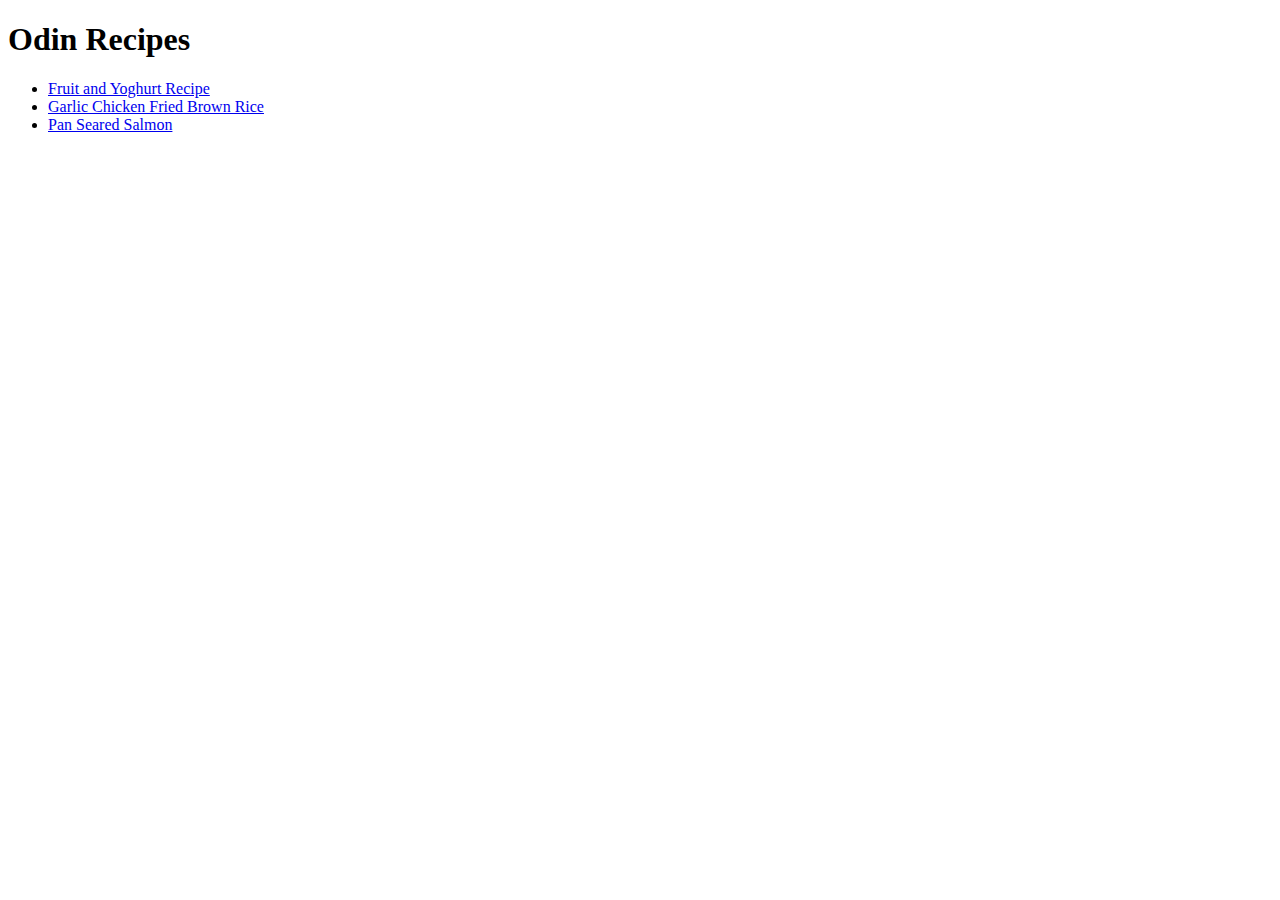
<file: index.html>
<!DOCTYPE html>
<html lang="en">
<head>
    <meta charset="UTF-8">
    <meta http-equiv="X-UA-Compatible" content="IE=edge">
    <meta name="viewport" content="width=device-width, initial-scale=1.0">
    <title>Document</title>
</head>
<body>
    <h1>Odin Recipes</h1>
    <ul>
        <li><a href="recipes/fruit_and_yoghurt_smoothie.html">Fruit and Yoghurt Recipe</a></li>
        <li><a href="recipes/garlic_chicken_fried_brown_rice.html">Garlic Chicken Fried Brown Rice</a></li>
        <li><a href="recipes/pan_seared_salmon.html">Pan Seared Salmon</a></li>
    </ul>
    
</body>
</html>
</file>
